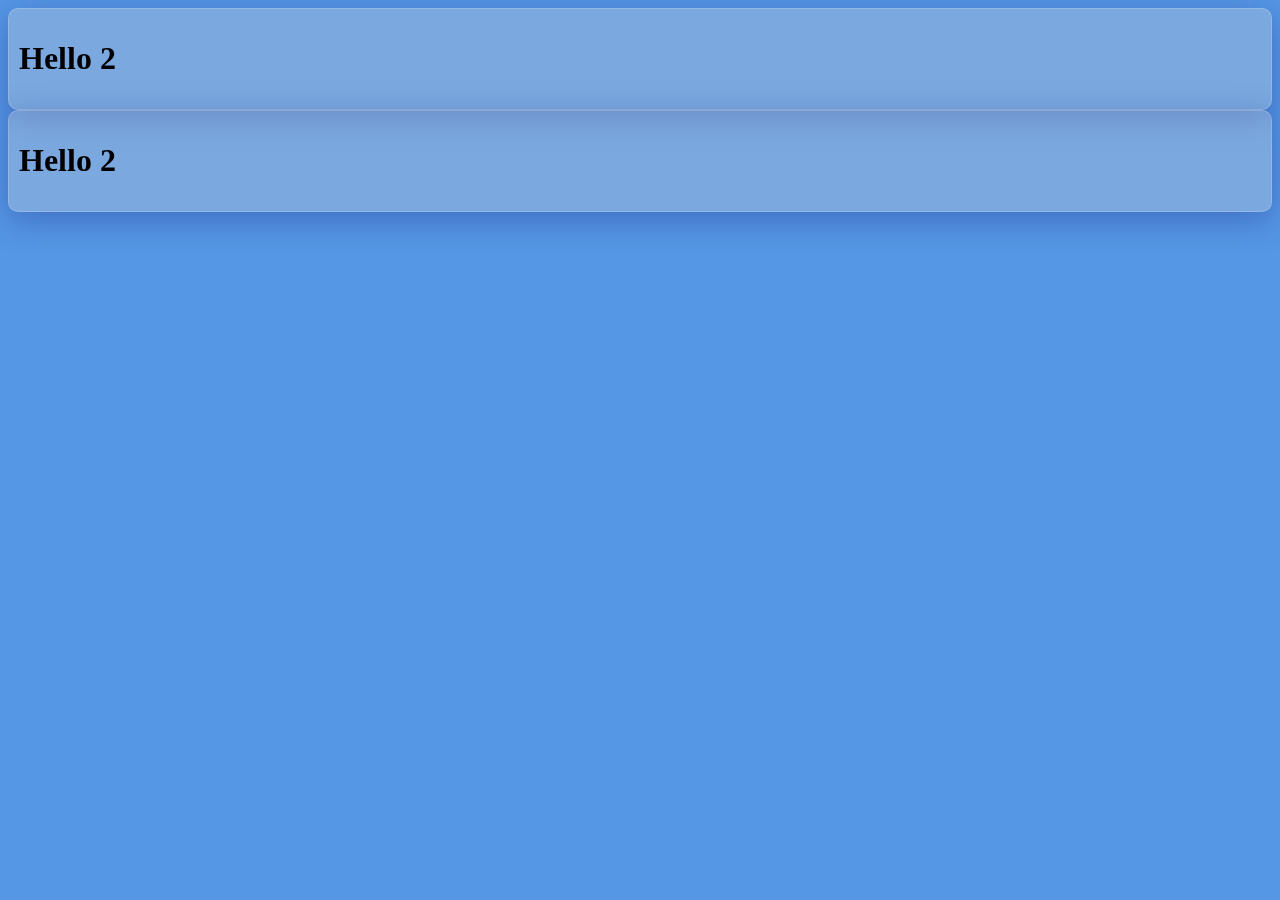
<file: animationBackend/animationBackend/Html_Sandbox/Home.html>
<htmL>
    <head>

    </head>
    <body>
        
    <div class="box">
        <h1>Hello 2</h1>
    </div>
    
    <div class="box">
        <h1>Hello 2</h1>
    </div>



        <link href="styles.css" rel="stylesheet"></link>
    </body>
</htmL>
</file>
<file: animationBackend/animationBackend/Html_Sandbox/styles.css>
body
{
    background-color: rgb(85, 151, 228);
}


.box
{
    background: rgba( 212, 212, 212, 0.3 );
    box-shadow: 0 8px 32px 0 rgba( 31, 38, 135, 0.37 );
    backdrop-filter: blur( 3.5px );
    -webkit-backdrop-filter: blur( 3.5px );
    border-radius: 10px;
    border: 1px solid rgba( 255, 255, 255, 0.18 );
    padding:10px;
}
</file>
